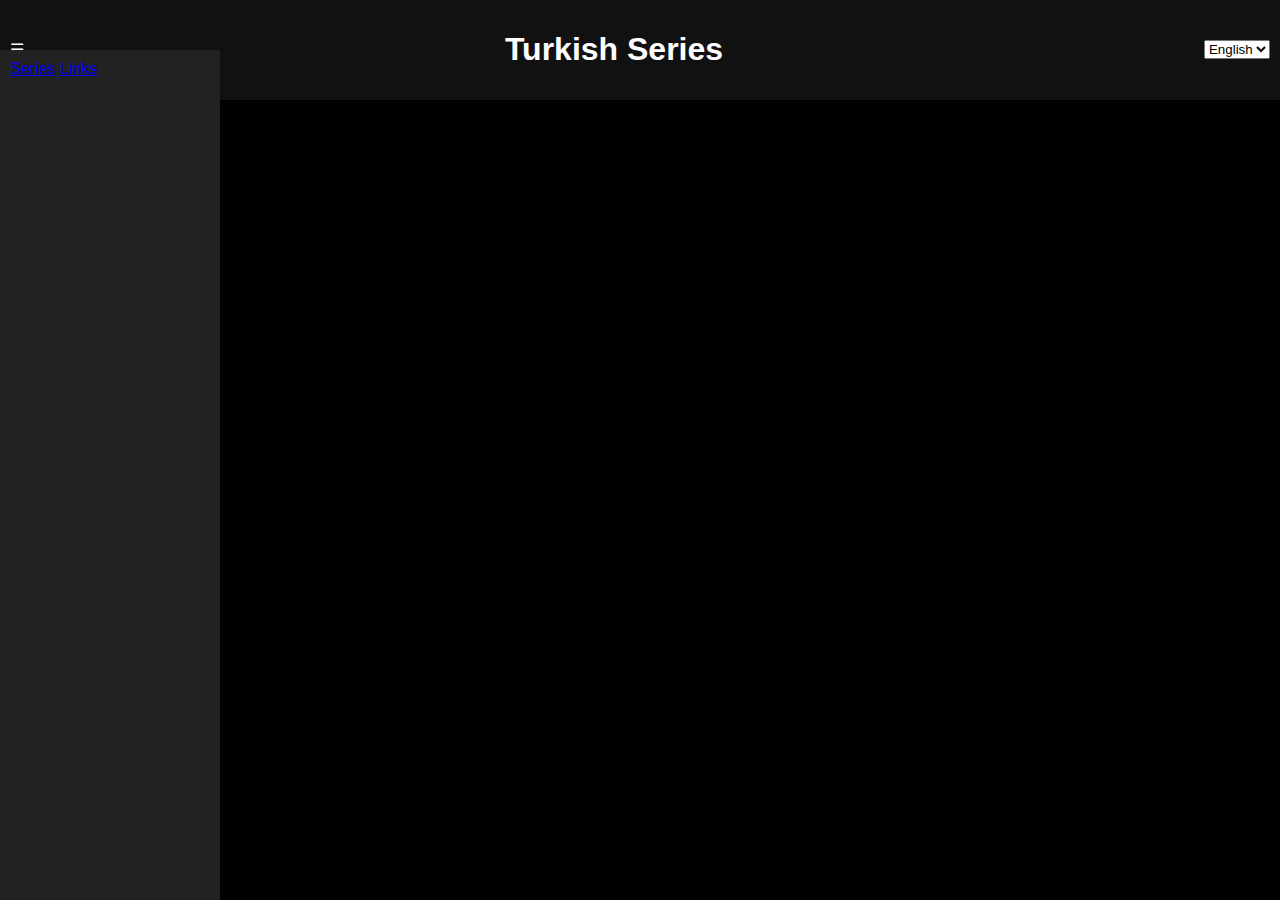
<file: index.html>
<!DOCTYPE html>
<html lang="en">
<head>
  <meta charset="UTF-8" />
  <meta name="viewport" content="width=device-width, initial-scale=1.0"/>
  <title>Turkish Series</title>
  <link rel="stylesheet" href="style.css" />
</head>
<body>
  <header>
    <div class="menu-toggle" onclick="toggleSidebar()">☰</div>
    <h1>Turkish Series</h1>
    <select onchange="changeLanguage(this.value)">
      <option value="en">English</option>
      <option value="hi">Hindi</option>
      <option value="ur">Urdu</option>
    </select>
  </header>

  <aside class="sidebar" id="sidebar">
    <nav>
      <a href="index.html">Series</a>
      <a href="links.html">Links</a>
    </nav>
  </aside>

  <main id="series-container"></main>

  <script src="script.js"></script>
</body>
</html>
</file>
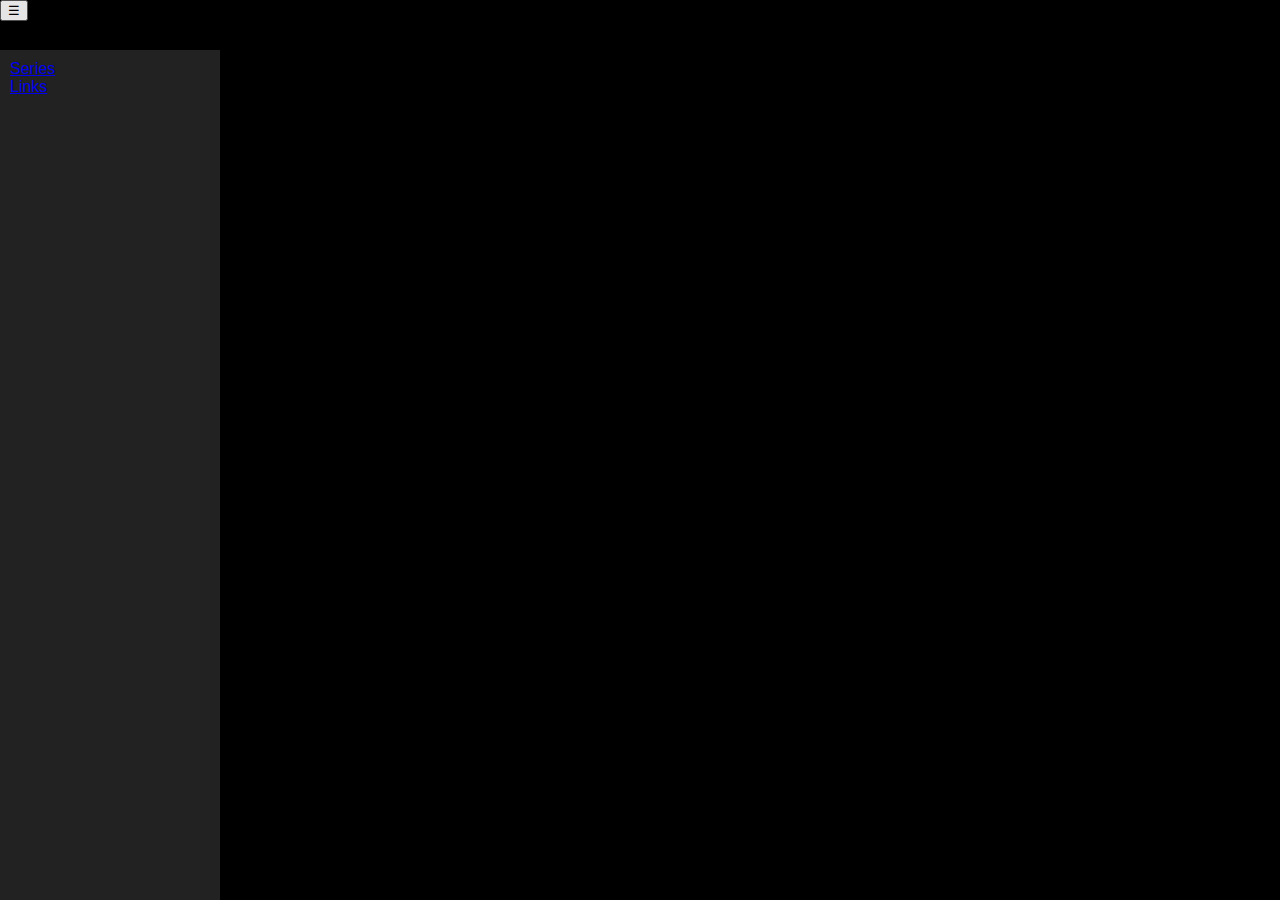
<file: series.html>
<!DOCTYPE html>
<html lang="en">
<head>
  <meta charset="UTF-8"/>
  <meta name="viewport" content="width=device-width, initial-scale=1.0"/>
  <title>Series Details</title>
  <link rel="stylesheet" href="style.css"/>
</head>
<body>
  <button class="sidebar-toggle" onclick="toggleSidebar()">☰</button>

<div id="sidebar" class="sidebar">
  <a href="index.html">Series</a><br>
  <a href="links.html">Links</a><br>
  <!-- Remove "Further Info" -->
</div>

<div id="overlay" class="overlay" onclick="toggleSidebar()"></div>
  <div id="series-detail"></div>

  <script>
    const urlParams = new URLSearchParams(window.location.search);
    const slug = urlParams.get('slug');

    fetch('series.json')
      .then(res => res.json())
      .then(seriesList => {
        const series = seriesList.find(s => s.slug === slug);
        document.getElementById('series-detail').innerHTML = `
          <h1>${series.title}</h1>
          <img src="${series.poster}" width="300"/>
        `;
      });

    fetch('links.json')
      .then(res => res.json())
      .then(data => {
        if (!data[slug]) return;

        Object.keys(data[slug]).forEach(season => {
          const episodes = data[slug][season];
          const seasonDiv = document.createElement('div');
          seasonDiv.innerHTML = `<h2>${season.replace('-', ' ').toUpperCase()}</h2>`;

          episodes.forEach(ep => {
            const epDiv = document.createElement('div');
            epDiv.innerHTML = `
              <p><strong>${ep.title}</strong></p>
              <a href="${ep.stream}" target="_blank">Watch</a> | 
              <a href="${ep.download}" target="_blank">Download</a>
            `;
            seasonDiv.appendChild(epDiv);
          });

          document.getElementById('series-detail').appendChild(seasonDiv);
        });
      });
  </script>
</body>
</html>
</file>
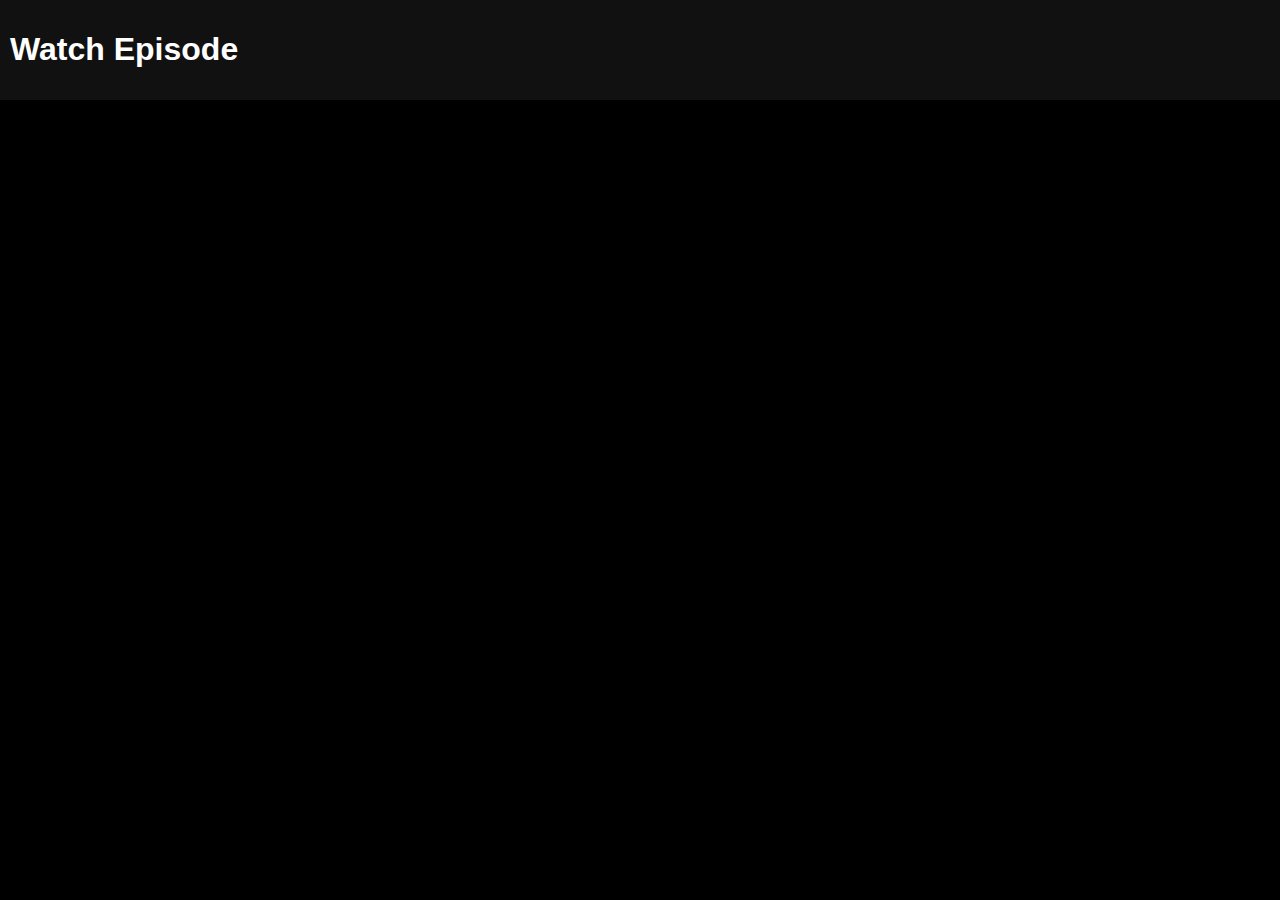
<file: watch.html>
<!DOCTYPE html>
<html lang="en">
<head>
  <meta charset="UTF-8" />
  <title>Watch Episode</title>
  <link rel="stylesheet" href="style.css" />
</head>
<body>
  <header><h1>Watch Episode</h1></header>
  <main>
    <div id="episode-container"></div>
  </main>
  <script>
    const urlParams = new URLSearchParams(window.location.search);
    const series = urlParams.get('series');
    fetch('links.json')
      .then(res => res.json())
      .then(data => {
        const container = document.getElementById('episode-container');
        if (data[series]) {
          for (const season in data[series]) {
            const seasonEpisodes = data[series][season];
            const sDiv = document.createElement('div');
            sDiv.innerHTML = '<h2>' + season.replace('-', ' ') + '</h2>';
            seasonEpisodes.forEach(ep => {
              const eDiv = document.createElement('div');
              eDiv.innerHTML = \`
                <h3>\${ep.title}</h3>
                <iframe src="\${ep.stream}" frameborder="0" width="100%" height="315" allowfullscreen></iframe>
                <p><a href="\${ep.download}" target="_blank">Download</a></p>
              \`;
              sDiv.appendChild(eDiv);
            });
            container.appendChild(sDiv);
          }
        } else {
          container.innerHTML = '<p>No episodes found.</p>';
        }
      });
  </script>
</body>
</html>
</file>
<file: style.css>
body {
  margin: 0;
  font-family: Arial, sans-serif;
  background-color: #000;
  color: #fff;
}
header {
  background: #111;
  padding: 10px;
  display: flex;
  align-items: center;
  justify-content: space-between;
}
.menu-toggle {
  cursor: pointer;
}
.sidebar {
  width: 200px;
  background: #222;
  position: fixed;
  top: 50px;
  bottom: 0;
  left: -200px;
  transition: 0.3s;
  padding: 10px;
}
.sidebar.open {
  left: 0;
}
main {
  margin-left: 0;
  padding: 20px;
}
@media (min-width: 769px) {
  .sidebar {
    left: 0;
  }
  main {
    margin-left: 200px;
  }
}
</file>
